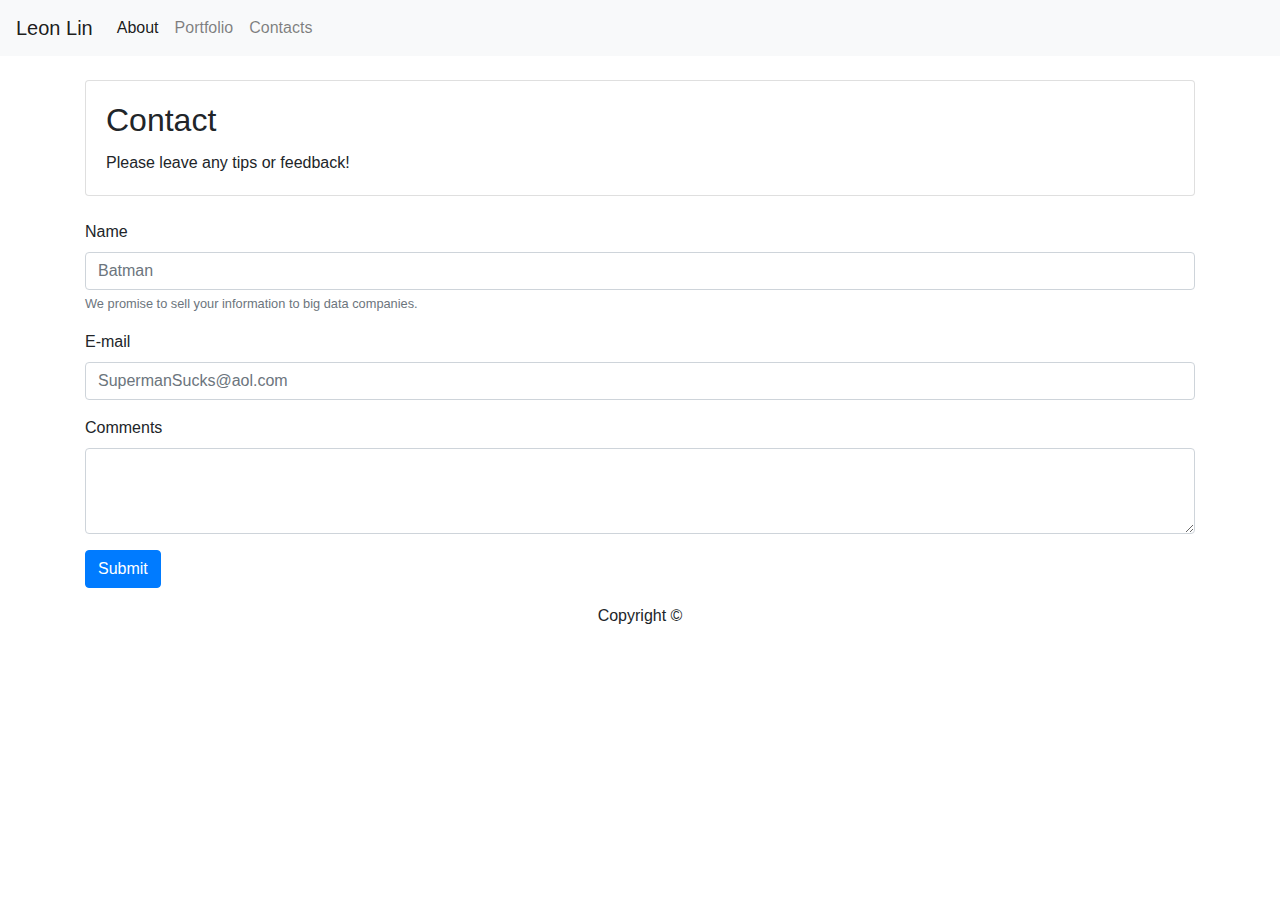
<file: contact.html>
<!doctype html>
<html lang="en">

<head>
    <!-- Required meta tags -->
    <meta charset="utf-8">
    <meta name="viewport" content="width=device-width, initial-scale=1, shrink-to-fit=no">

    <!-- Bootstrap CSS -->
    <link rel="stylesheet" href="https://stackpath.bootstrapcdn.com/bootstrap/4.3.1/css/bootstrap.min.css"
        integrity="sha384-ggOyR0iXCbMQv3Xipma34MD+dH/1fQ784/j6cY/iJTQUOhcWr7x9JvoRxT2MZw1T" crossorigin="anonymous">

    <title>Week 2 Assignment Bootstrap Portfolio</title>
</head>

<header>

 
        <nav class="navbar navbar-expand-lg navbar-light bg-light">
                <a class="navbar-brand" href="#">Leon Lin</a>
                <button class="navbar-toggler" type="button" data-toggle="collapse" data-target="#navbarSupportedContent" aria-controls="navbarSupportedContent" aria-expanded="false" aria-label="Toggle navigation">
                  <span class="navbar-toggler-icon"></span>
                </button>
              
                <div class="collapse navbar-collapse" id="navbarSupportedContent">
                  <ul class="navbar-nav mr-auto">
                    <li class="nav-item active">
                      <a class="nav-link" href="smmdlg.html">About <span class="sr-only">(current)</span></a>
                    </li>
                    <li class="nav-item">
                      <a class="nav-link" href="portfolio.html">Portfolio</a>
                    </li>
                    <li class="nav-item">
                            <a class="nav-link" href="contact.html">Contacts</a>
                          </li>
                 
                  </ul>
                </div>
              </nav>
      
</header>

<body>
<br>
        <div class="container">
            
                <!-- Contact row -->
                <div class="row">
                    <div class="col-xs-12 col-sm-12 col-md-12">
                        <div class="card">
                                <div class="card-body">
                                  <h2 class="card-title">Contact</h5>
                                  <p class="card-text">Please leave any tips or feedback!</p>
                                </div>
                        </div>
                     </div>
                </div>
            
                <br>
                <!-- Form -->
                <form>
                        <div class="form-group">
                          <label for="exampleInputEmail1">Name</label>
                          <input type="email" class="form-control" id="exampleInputEmail1" aria-describedby="emailHelp" placeholder="Batman">
                          <small id="emailHelp" class="form-text text-muted">We promise to sell your information to big data companies. </small>
                        </div>
                        <div class="form-group">
                         <label for="exampleInputEmail1">E-mail</label>
                         <input type="email" class="form-control" id="exampleInputEmail1" aria-describedby="emailHelp" placeholder="SupermanSucks@aol.com">
                         <small id="emailHelp" class="form-text text-muted"> </small>
                         </div>
                        <div class="form-group">
                                <label for="exampleFormControlTextarea1">Comments</label>
                                <textarea class="form-control" id="exampleFormControlTextarea1" rows="3"></textarea>
                              </div>
                        <button type="submit" class="btn btn-primary">Submit</button>
                      </form>











<!-- Footer row -->
<!-- Footer code taken from: https://mdbootstrap.com/docs/jquery/navigation/footer/ -->
<div class="footer-copyright text-center py-3"> Copyright ©
       
    </div>

        </div>

    <!-- Optional JavaScript -->
    <!-- jQuery first, then Popper.js, then Bootstrap JS -->
    <script src="https://code.jquery.com/jquery-3.3.1.slim.min.js"
        integrity="sha384-q8i/X+965DzO0rT7abK41JStQIAqVgRVzpbzo5smXKp4YfRvH+8abtTE1Pi6jizo"
        crossorigin="anonymous"></script>
    <script src="https://cdnjs.cloudflare.com/ajax/libs/popper.js/1.14.7/umd/popper.min.js"
        integrity="sha384-UO2eT0CpHqdSJQ6hJty5KVphtPhzWj9WO1clHTMGa3JDZwrnQq4sF86dIHNDz0W1"
        crossorigin="anonymous"></script>
    <script src="https://stackpath.bootstrapcdn.com/bootstrap/4.3.1/js/bootstrap.min.js"
        integrity="sha384-JjSmVgyd0p3pXB1rRibZUAYoIIy6OrQ6VrjIEaFf/nJGzIxFDsf4x0xIM+B07jRM"
        crossorigin="anonymous"></script>
</body>

</html>
</file>
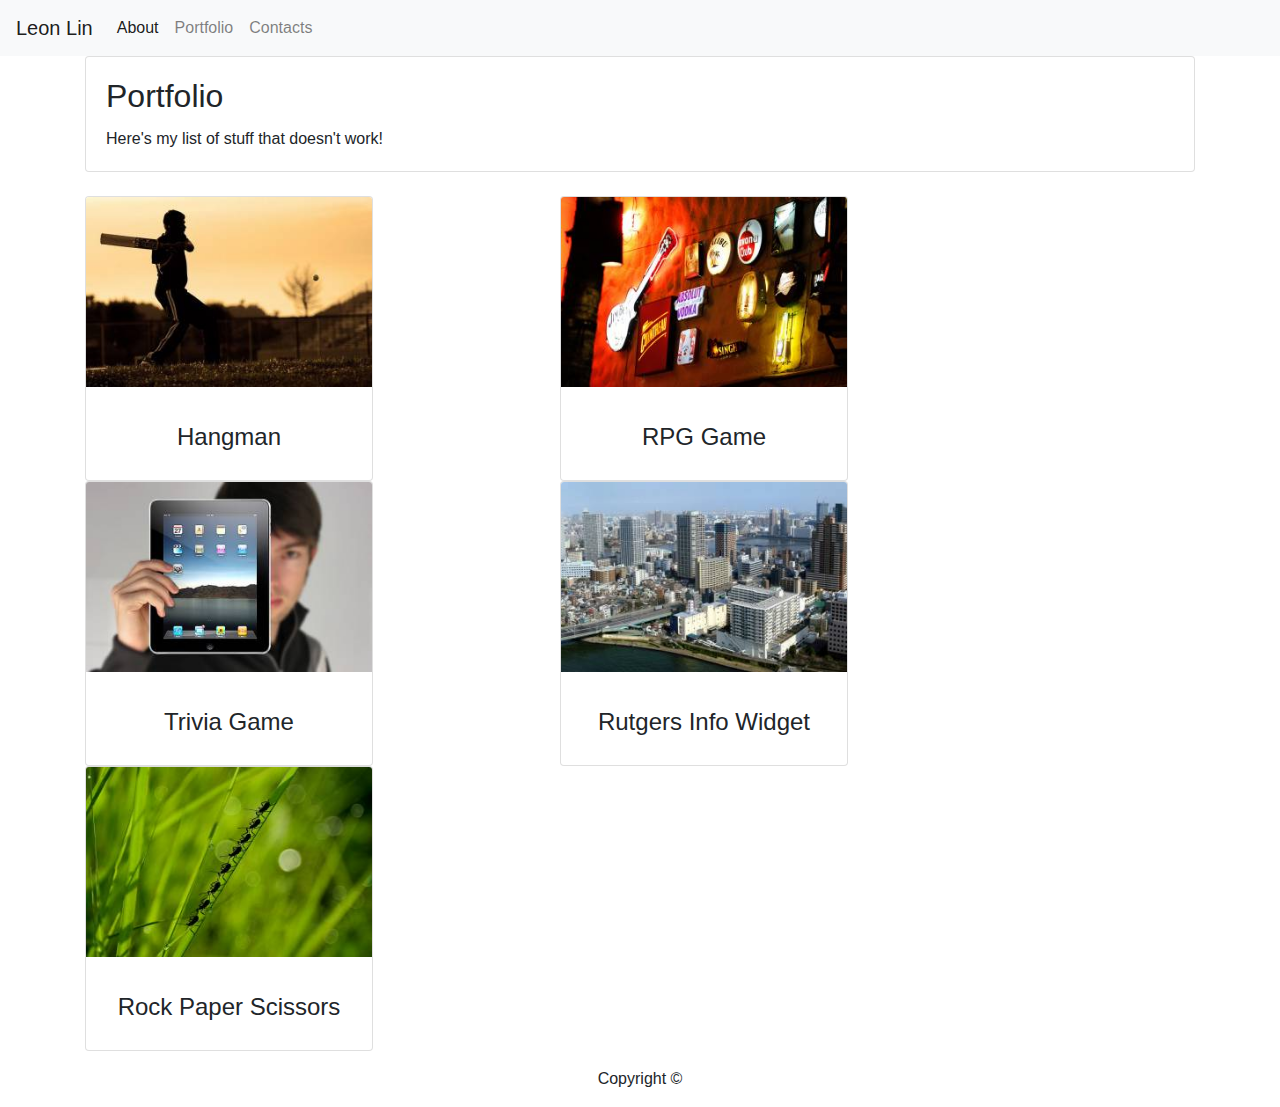
<file: portfolio.html>
<!doctype html>
<html lang="en">

<head>
    <!-- Required meta tags -->
    <meta charset="utf-8">
    <meta name="viewport" content="width=device-width, initial-scale=1, shrink-to-fit=no">

    <!-- Bootstrap CSS -->
    <link rel="stylesheet" href="https://stackpath.bootstrapcdn.com/bootstrap/4.3.1/css/bootstrap.min.css"
        integrity="sha384-ggOyR0iXCbMQv3Xipma34MD+dH/1fQ784/j6cY/iJTQUOhcWr7x9JvoRxT2MZw1T" crossorigin="anonymous">

    <title>Week 2 Assignment Bootstrap Portfolio</title>

    <style>
    h4 {
        text-align: center;
    }

 
    
    </style>
</head>

<header>

        <nav class="navbar navbar-expand-lg navbar-light bg-light">
                <a class="navbar-brand" href="#">Leon Lin</a>
                <button class="navbar-toggler" type="button" data-toggle="collapse" data-target="#navbarSupportedContent" aria-controls="navbarSupportedContent" aria-expanded="false" aria-label="Toggle navigation">
                  <span class="navbar-toggler-icon"></span>
                </button>
              
                <div class="collapse navbar-collapse" id="navbarSupportedContent">
                  <ul class="navbar-nav mr-auto">
                    <li class="nav-item active">
                      <a class="nav-link" href="smmdlg.html">About <span class="sr-only">(current)</span></a>
                    </li>
                    <li class="nav-item">
                      <a class="nav-link" href="portfolio.html">Portfolio</a>
                    </li>
                    <li class="nav-item">
                            <a class="nav-link" href="contact.html">Contacts</a>
                          </li>
                 
                  </ul>
                </div>
              </nav>
    

</header>

<body>

 <div class="container">

     <!-- Portfolio row -->
         <div class="row">
            <div class="col-xs-12 col-sm-12 col-md-12">
                 <div class="card">
                         <div class="card-body">
                             <h2 class="card-title">Portfolio</h5>
                             <p class="card-text">Here's my list of stuff that doesn't work!</p>
                        </div>
                </div>
            </div>
         </div>
            
         
         <br>

    <!-- Card Rows -->
                
         <div class="row">
             <!-- Hangman -->
            <div class="col-xs-12 col-sm-6 col-md-5 col-lg-5">
                    <div class="card" style="width: 18rem;">
                            <img src="assets/images/pic1.jpg" class="card-img-top" alt="...">
                            <div class="card-body">
                              <p class="card-text"> <h4>Hangman</h4>
                            </div>
                          </div>
            </div>

              <!-- RPG Game -->
              <div class="col-xs-12 col-sm-6 col-md-5 col-lg-5">
                    <div class="card" style="width: 18rem;">
                            <img src="assets/images/pic2.jpg" class="card-img-top" alt="...">
                            <div class="card-body">
                              <p class="card-text"> <h4>RPG Game</h4>
                            </div>
                          </div>
            </div>

              <!-- Trivia Game -->
              <div class="col-xs-12 col-sm-6 col-md-5 col-lg-5">
                    <div class="card" style="width: 18rem;">
                            <img src="assets/images/pic3.jpg" class="card-img-top" alt="...">
                            <div class="card-body">
                              <p class="card-text"> <h4>Trivia Game</h4>
                            </div>
                          </div>
            </div>

              <!-- Rutgers Info Widget -->
              <div class="col-xs-12 col-sm-6 col-md-5 col-lg-5">
                    <div class="card" style="width: 18rem;">
                            <img src="assets/images/pic4.jpg" class="card-img-top" alt="...">
                            <div class="card-body">
                              <p class="card-text"> <h4>Rutgers Info Widget</h4>
                            </div>
                          </div>
            </div>

              <!-- Rock Paper Scissors -->
              <div class="col-xs-12 col-sm-6 col-md-5 col-lg-5">
                    <div class="card" style="width: 18rem;">
                            <img src="assets/images/pic5.jpg" class="card-img-top" alt="...">
                            <div class="card-body">
                              <p class="card-text"> <h4>Rock Paper Scissors</h4>
                            </div>
                          </div>
            </div>
         </div>





    <!-- Footer row -->
    <!-- Footer code taken from: https://mdbootstrap.com/docs/jquery/navigation/footer/ -->
        <div class="footer-copyright text-center py-3"> Copyright ©
       
    </div>

 </div>
    <!-- Optional JavaScript -->
    <!-- jQuery first, then Popper.js, then Bootstrap JS -->
    <script src="https://code.jquery.com/jquery-3.3.1.slim.min.js"
        integrity="sha384-q8i/X+965DzO0rT7abK41JStQIAqVgRVzpbzo5smXKp4YfRvH+8abtTE1Pi6jizo"
        crossorigin="anonymous"></script>
    <script src="https://cdnjs.cloudflare.com/ajax/libs/popper.js/1.14.7/umd/popper.min.js"
        integrity="sha384-UO2eT0CpHqdSJQ6hJty5KVphtPhzWj9WO1clHTMGa3JDZwrnQq4sF86dIHNDz0W1"
        crossorigin="anonymous"></script>
    <script src="https://stackpath.bootstrapcdn.com/bootstrap/4.3.1/js/bootstrap.min.js"
        integrity="sha384-JjSmVgyd0p3pXB1rRibZUAYoIIy6OrQ6VrjIEaFf/nJGzIxFDsf4x0xIM+B07jRM"
        crossorigin="anonymous"></script>
</body>

</html>
</file>
